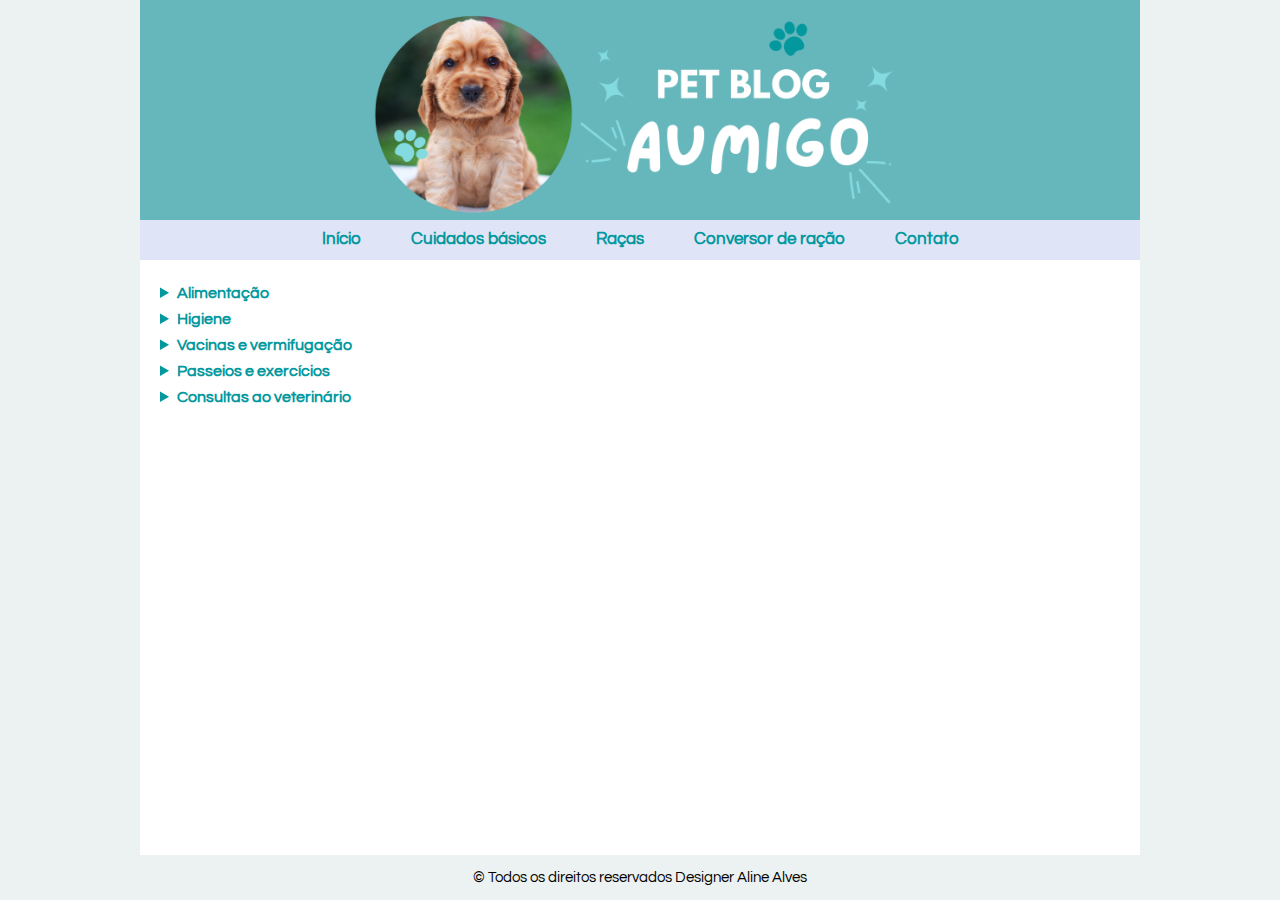
<file: item2.html>
<!DOCTYPE html>
<html lang="pt-br">

<head>
    <meta charset="UTF-8">
    <meta name="viewport" content="width=device-width, initial-scale=1.0">
    <title>Aumigo</title>
    <link rel="stylesheet" href="style.css">
    <link rel="icon" href="img/icone.ico" type="image/x-icon">
    <link rel="preconnect" href="https://fonts.googleapis.com">
    <link rel="preconnect" href="https://fonts.gstatic.com" crossorigin>
    <link href="https://fonts.googleapis.com/css2?family=Questrial&display=swap" rel="stylesheet">
    <script src="index.js" defer></script>
</head>

<body>
    <div id="conteudo">
        <header>
            <img src="img/logo.png" alt="Logo aumigo">
        </header>
        <nav>
            <ul>
                <li><a href="index.html" target="_self">Início</a></li>
                <li><a href="item2.html" target="_self">Cuidados básicos</a></li>
                <li><a href="item3.html" target="_self">Raças</a></li>
                <li><a href="item4.html" target="_self">Conversor de ração</a></li>
                <li><a href="item5.html" target="_self">Contato</a></li>
            </ul>
        </nav>
        <main>
            <details>
                <summary>Alimentação</summary>
                <p id="0"></p>
            </details>
            <details>
                <summary>Higiene</summary>
                <p id="1"></p>
            </details>
            <details>
                <summary>Vacinas e vermifugação</summary>
                <p id="2"></p>
            </details>
            <details>
                <summary>Passeios e exercícios</summary>
                <p id="3"></p>
            </details>
            <details>
                <summary>Consultas ao veterinário</summary>
                <p id="4"></p>
            </details>
        </main>
        <script>
            const dicas = [
                "Uma alimentação adequada é essencial para a saúde do seu cão. Dê a ele ração de qualidade e evite dar comida humana, que pode causar problemas de saúde.",
                "Banhos regulares, escovação dos pelos e limpeza dos ouvidos são importantes para manter o seu cachorro limpo e saudável.",
                "Mantenha a carteira de vacinação do seu cachorro atualizada e faça a vermifugação regularmente para prevenir doenças.",
                "Os cachorros precisam de exercícios físicos diários para manter a saúde e a felicidade. Leve-o para passear e brincar regularmente.",
                "Consulte regularmente um veterinário para garantir que seu cachorro esteja saudável e receba os cuidados necessários."
            ];

            for (let i = 0; i < dicas.length; i++) {
                document.getElementById(`${i}`).textContent = dicas[i];
            }
            const detalhes = document.querySelectorAll("details");
            detalhes.forEach((detalheAtual => {
                detalheAtual.querySelector("summary").addEventListener("click", function () {
                    detalhes.forEach((outroDetalhe) => {
                        if (outroDetalhe !== detalheAtual) {
                            outroDetalhe.removeAttribute("open");
                        }
                    })
                })
            }))
        </script>
    </div>
    <footer>
        &copy; Todos os direitos reservados Designer Aline Alves
    </footer>
</body>

</html>
</file>
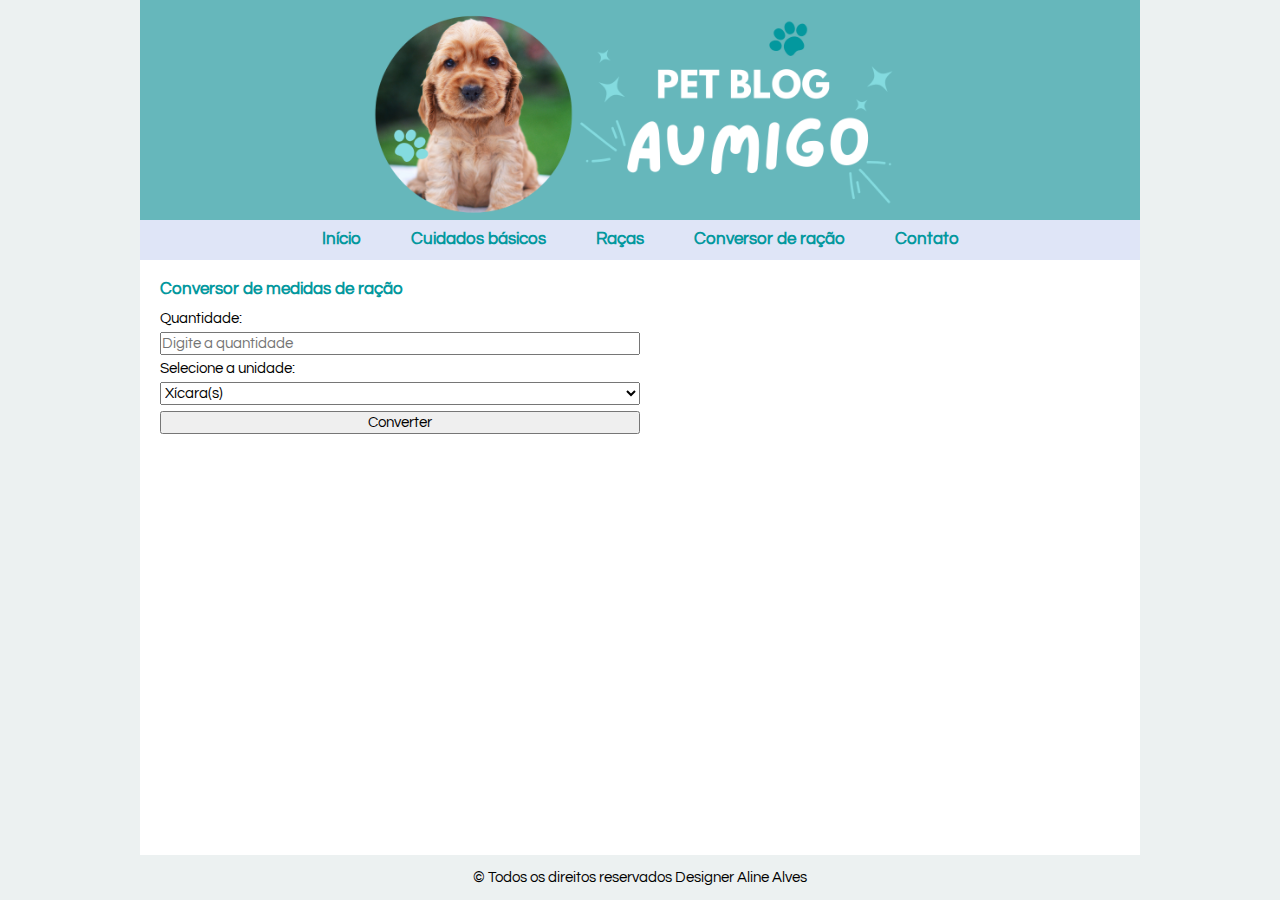
<file: item4.html>
<!DOCTYPE html>
<html lang="pt-br">

<head>
    <meta charset="UTF-8">
    <meta name="viewport" content="width=device-width, initial-scale=1.0">
    <title>Aumigo</title>
    <link rel="stylesheet" href="style.css">
    <link rel="icon" href="img/icone.ico" type="image/x-icon">
    <link rel="preconnect" href="https://fonts.googleapis.com">
    <link rel="preconnect" href="https://fonts.gstatic.com" crossorigin>
    <link href="https://fonts.googleapis.com/css2?family=Questrial&display=swap" rel="stylesheet">
    <script src="index.js" defer></script>
</head>

<body>
    <div id="conteudo">
        <header>
            <img src="img/logo.png" alt="Logo aumigo">
        </header>
        <nav>
            <ul>
                <li><a href="index.html" target="_self">Início</a></li>
                <li><a href="item2.html" target="_self">Cuidados básicos</a></li>
                <li><a href="item3.html" target="_self">Raças</a></li>
                <li><a href="item4.html" target="_self">Conversor de ração</a></li>
                <li><a href="item5.html" target="_self">Contato</a></li>
            </ul>
        </nav>
        <main>
            <h1>Conversor de medidas de ração</h1>
            <label for="quantidade">Quantidade:</label>
            <input type="number" name="quantidade" min="0" id="quantidade" placeholder="Digite a quantidade" required>

            <label for="unidade">Selecione a unidade:</label>
            <select name="unidade" id="unidade">
                <option value="xicara">Xícara(s)</option>
                <option value="colher">Colher(es) de sopa</option>
            </select>
            <button id="converter" onclick="converterMedida()">Converter</button>
            <p id="resultado"></p>
        </main>
    </div>
    <footer>
        &copy; Todos os direitos reservados Designer Aline Alves
    </footer>
</body>

</html>
</file>
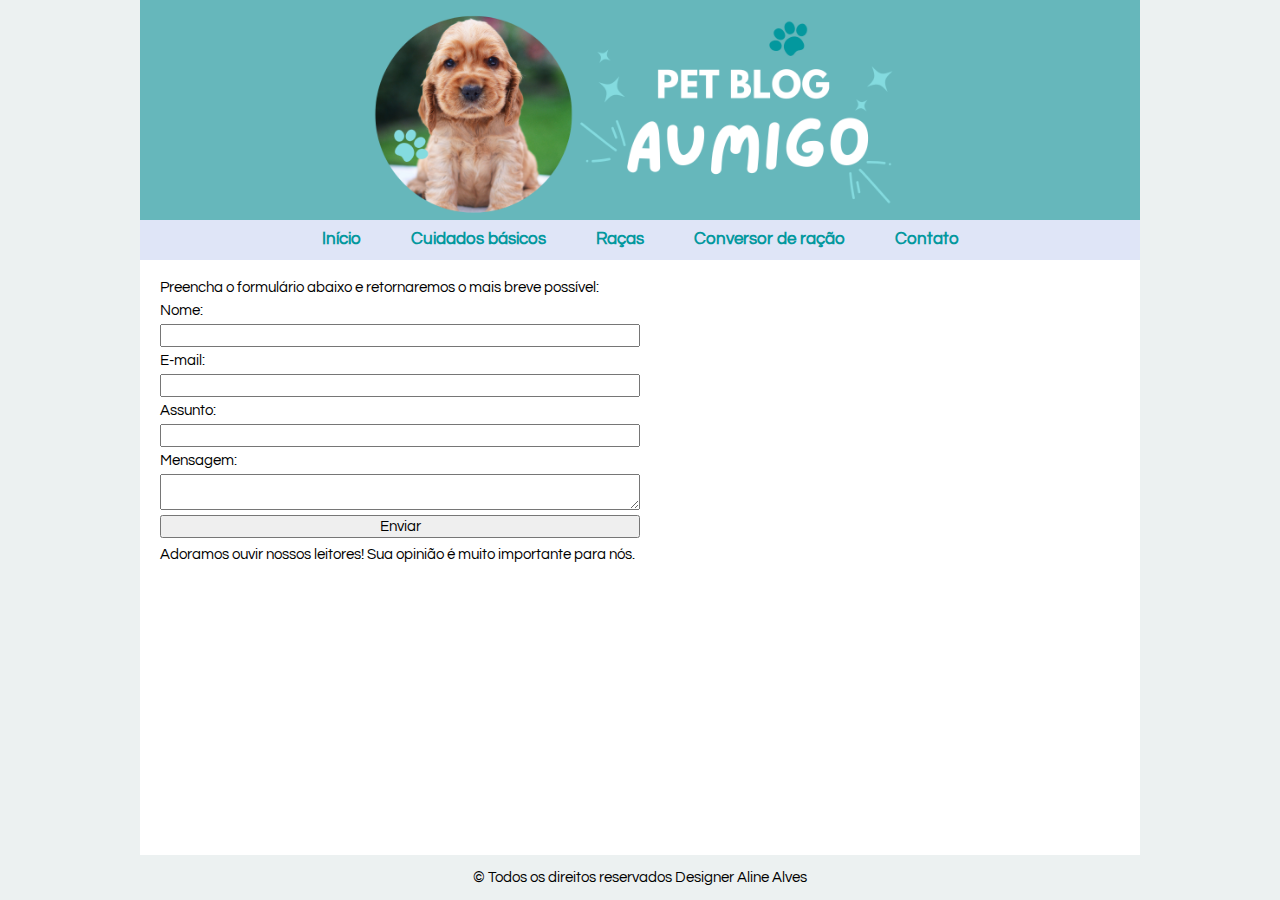
<file: item5.html>
<!DOCTYPE html>
<html lang="pt-br">

<head>
    <meta charset="UTF-8">
    <meta name="viewport" content="width=device-width, initial-scale=1.0">
    <title>Aumigo</title>
    <link rel="stylesheet" href="style.css">
    <link rel="icon" href="img/icone.ico" type="image/x-icon">
    <link rel="preconnect" href="https://fonts.googleapis.com">
    <link rel="preconnect" href="https://fonts.gstatic.com" crossorigin>
    <link href="https://fonts.googleapis.com/css2?family=Questrial&display=swap" rel="stylesheet">
</head>

<body>
    <div id="conteudo">
        <header>
            <img src="img/logo.png" alt="Logo aumigo">
        </header>
        <nav>
            <ul>
                <li><a href="index.html" target="_self">Início</a></li>
                <li><a href="item2.html" target="_self">Cuidados básicos</a></li>
                <li><a href="item3.html" target="_self">Raças</a></li>
                <li><a href="item4.html" target="_self">Conversor de ração</a></li>
                <li><a href="item5.html" target="_self">Contato</a></li>
            </ul>
        </nav>
        <main>
            <p>Preencha o formulário abaixo e retornaremos o mais breve possível:</p>
            <form action="" method="post">
                <label for="nome">Nome:</label>
                <input type="text" id="nome" required>
                <label for="email">E-mail:</label>
                <input type="email" id="email:" required>

                <label for="assunto">Assunto:</label>
                <input type="text" id="assunto" required>

                <label for="memsagem">Mensagem:</label>
                <textarea id="memsagem" required></textarea>
                <button type="submit" class="botaoEnviar">Enviar</button>
            </form>
            <p>Adoramos ouvir nossos leitores! Sua opinião é muito importante para nós.</p>
        </main>
    </div>
    <footer>
        &copy; Todos os direitos reservados Designer Aline Alves
    </footer>
</body>

</html>
</file>
<file: style.css>
* {
    margin: 0;
    padding: 0;
    font-family: "Questrial", serif;
    font-style: normal;
    box-sizing: border-box;
}

body {
    display: flex;
    justify-content: center;
    align-items: center;
    font-size: 15px;
    height: 100vh;
    background-color: #ecf1f1;
    flex-direction: column;
}

#conteudo {
    width: 80%;
    max-width: 1000px;
    background-color: white;
    height: 100vh;
    box-sizing: border-box;
}

header {
    padding-top: 10px;
    display: flex;
    justify-content: center;
    align-items: center;
    background-color: #66b7bb;
    height: 220px;
}

header>img {
    width: auto;
    height: 99%;
}

nav {
    padding: 10px 0;
    background-color: #dfe5f7;
    height: 40px;
}

nav>ul {
    display: flex;
    justify-content: center;
    align-items: center;
    list-style: none;
    gap: 10px;
}

nav>ul>li>a {
    color: #03989e;
    text-decoration: none;
    font-weight: bold;
    margin: 0 20px;
    font-size: 17px;
}

a:hover {
    color: #84dbdf;
}

main {
    background-color: white;
    margin: auto;
    padding: 20px;
}

h1 {
    color: #03989e;
    text-decoration: none;
    font-weight: bold;
    font-size: 17px;
    padding: 0 0 3px 0;
    margin: 0 0 10px 0;
}

table {
    border: 2px solid #03989e;
    margin-top: 5px;
}

tr,
td,
th {
    border: 2px solid #03989e;
    padding: 5px;
}

main>ul {
    margin: 0 0 3px 0;
}

main>ol>li {
    margin: 0 0 8px 5px;
}

main>ul>li {
    margin: 0 0 8px 5px;
}

label {
    display: block;
    margin: 5px 0;
}

form {
    margin: 2px 0 8px 0;
}

p {
    padding: 0 0 3px 0;
    margin: 0 0 3px 0;
    font-size: 15px;
}

input,
select,
button,
textarea {
    margin: 1px 0;
    padding: 2px 0;
    width: 50%;
    font-size: 15px;
}

#converter {
    margin: 5px 0;
    padding: 2px 0;
    width: 50%;
    font-size: 15px;
}

#resultado {
    font-weight: bold;
    margin-top: 15px;
}

#galeria {
    display: grid;
    justify-content: center;
    grid-template-columns: repeat(auto-fit, minmax(200px, 1fr));
    gap: 15px;
    padding-top: 15px;
}

#galeria>img {
    height: 244px;
    width: auto;
    width: 100%;
    height: 200px;
    object-fit: cover;
    transition: transform 0.3s, opacity 0.3s;
    cursor: pointer;
}

#modal {
    justify-content: center;
    align-items: center;
    display: none;
    position: fixed;
    top: 0;
    left: 0;
    width: 100vw;
    height: 100vh;
    background-color: rgba(0, 0, 0, 0.8);
}

#modal.open {
    display: flex;
}

#modal img {
    max-width: 90%;
    max-height: 90%;
}

details {
    padding: 2px 0;
}

summary {
    color: #03989e;
    font-weight: bold;
    font-size: 16px;
    margin: 3px 0;
}

footer {
    display: flex;
    justify-content: center;
    align-items: center;
    padding: 15px;
    height: auto;
}
</file>
